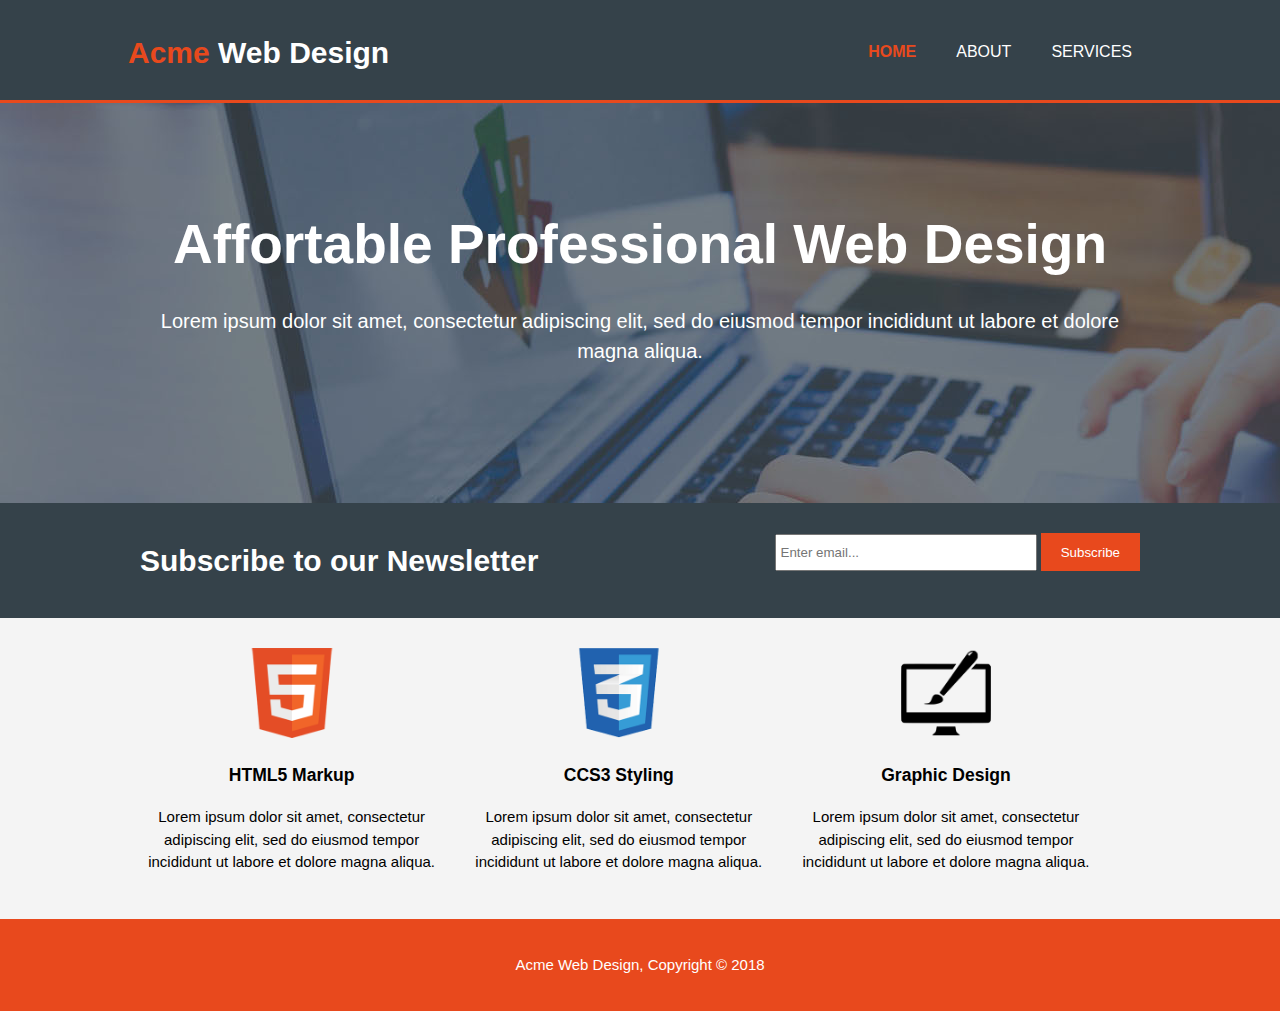
<file: Acme/index.html>
<!DOCTYPE html>
<html>
  <head>
    <meta charset="utf-8">
    <meta name="viewport" content="width=device-width">
    <!-- Here below the meta tags are for SEO and description of the website -->
    <meta name="description" content="Affortable and professional web design">
    <meta name="keywords" content="web design, affortable web design, professional web design">
    <meta name="author"  content="Brad Traversy">
    <title>Acme Web Design | Welcome</title>
    <link rel="stylesheet" href="./css/style.css">
  </head>
  <body>
    <header>
      <div class="container">
        <div id="branding">
          <h1><span class="highlight">Acme</span> Web Design</h1>
        </div>
        <nav>
          <ul>
            <li class="current"><a href="index.html">Home</a></li>
            <li><a href="about.html">About</a></li>
            <li><a href="services.html">Services</a></li>
          </ul>
        </nav>
      </div>
    </header>

    <section id="showcase">
      <div class="container">
          <h1>Affortable Professional Web Design</h1>
          <p>Lorem ipsum dolor sit amet, consectetur adipiscing elit, sed do eiusmod tempor incididunt ut labore et dolore magna aliqua.</p>
      </div>
    </section>

    <section id="newsletter">
      <div class="container">
        <h1>Subscribe to our Newsletter</h1>
        <form>
          <input type="email" placeholder="Enter email..." />
          <button type="submit" class="button_1">Subscribe</button>
        </form>
      </div>
    </section>

    <section id="boxes">
      <div class="container">
        <div class="box">
          <img src="./images/logo_html.png"/>
          <h3>HTML5 Markup</h3>
          <p>Lorem ipsum dolor sit amet, consectetur adipiscing elit, sed do eiusmod tempor incididunt ut labore et dolore magna aliqua.</p>
        </div>
        <div class="box">
          <img src="./images/logo_css.png"/>
          <h3>CCS3 Styling</h3>
          <p>Lorem ipsum dolor sit amet, consectetur adipiscing elit, sed do eiusmod tempor incididunt ut labore et dolore magna aliqua.</p>
        </div>
        <div class="box">
          <img src="./images/logo_brush.png"/>
          <h3>Graphic Design</h3>
          <p>Lorem ipsum dolor sit amet, consectetur adipiscing elit, sed do eiusmod tempor incididunt ut labore et dolore magna aliqua.</p>
        </div>
      </div>
    </section>

    <footer>
     <div class="container">
       <p>Acme Web Design, Copyright &copy; 2018</p>
     </div>
    </footer>
  </body>
</html>
</file>
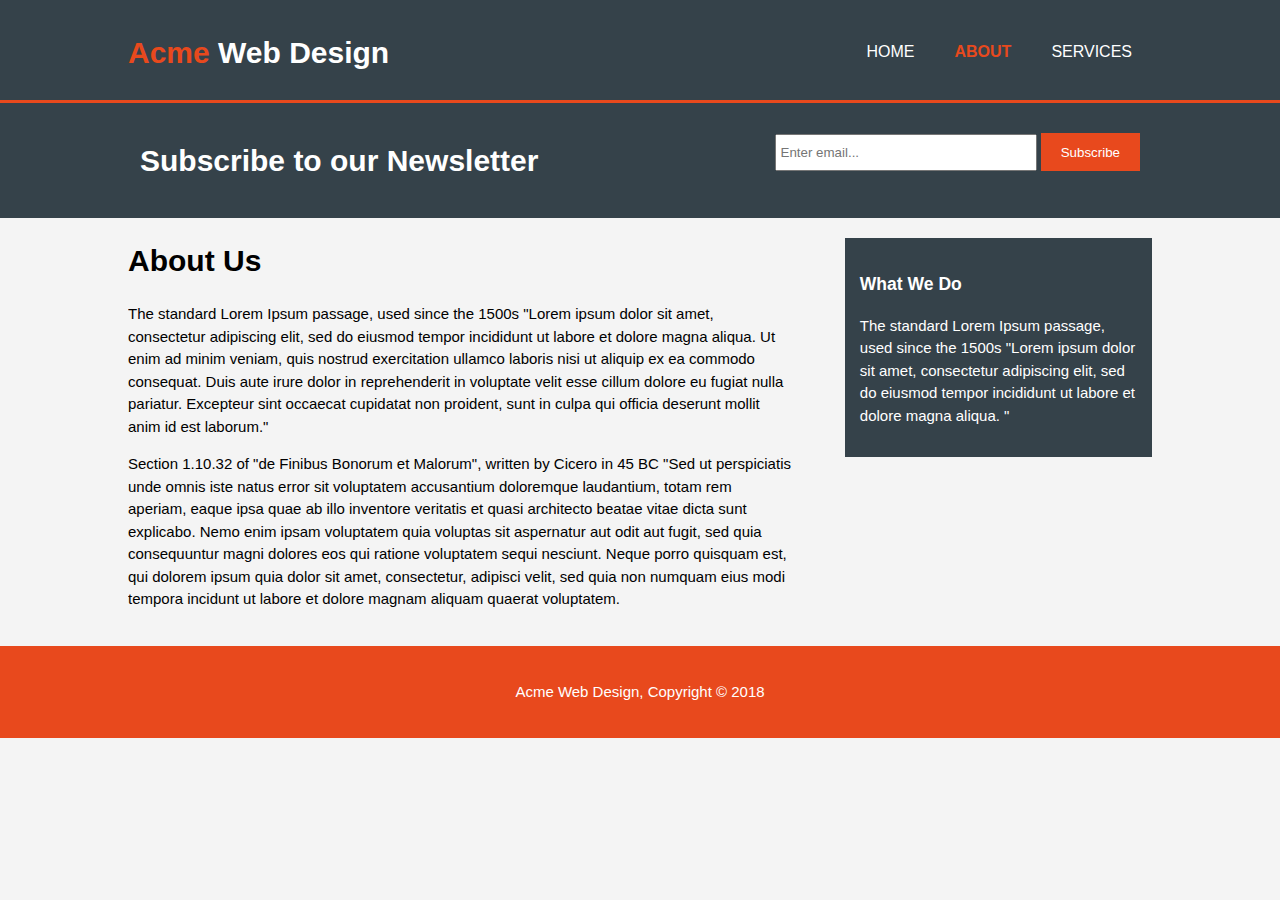
<file: Acme/about.html>
<!DOCTYPE html>
<html>
  <head>
    <meta charset="utf-8">
    <meta name="viewport" content="width=device-width">
    <!-- Here below the meta tags are for SEO and description of the website -->
    <meta name="description" content="Affortable and professional web design">
    <meta name="keywords" content="web design, affortable web design, professional web design">
    <meta name="author"  content="Brad Traversy">
    <title>Acme Web Design | About</title>
    <link rel="stylesheet" href="./css/style.css">
  </head>
  <body>
    <header>
      <div class="container">
        <div id="branding">
          <h1><span class="highlight">Acme</span> Web Design</h1>
        </div>
        <nav>
          <ul>
            <li><a href="index.html">Home</a></li>
            <li class="current"><a href="about.html">About</a></li>
            <li><a href="services.html">Services</a></li>
          </ul>
        </nav>
      </div>
    </header>

    <section id="newsletter">
      <div class="container">
        <h1>Subscribe to our Newsletter</h1>
        <form>
          <input type="email" placeholder="Enter email..." />
          <button type="submit" class="button_1">Subscribe</button>
        </form>
      </div>
    </section>

    <section id="main">
      <div class="container">
        <article id="main-col">
           <h1 class="page-title">About Us</h1>
           <p>
             The standard Lorem Ipsum passage, used since the 1500s
             "Lorem ipsum dolor sit amet, consectetur adipiscing elit,
             sed do eiusmod tempor incididunt ut labore et dolore magna
             aliqua. Ut enim ad minim veniam, quis nostrud exercitation
             ullamco laboris nisi ut aliquip ex ea commodo consequat.
             Duis aute irure dolor in reprehenderit in voluptate velit esse
             cillum dolore eu fugiat nulla pariatur. Excepteur sint occaecat
             cupidatat non proident, sunt in culpa qui officia deserunt
             mollit anim id est laborum."</p>

           <p>
             Section 1.10.32 of "de Finibus Bonorum et Malorum", written by
             Cicero in 45 BC "Sed ut perspiciatis unde omnis iste natus
             error sit voluptatem accusantium doloremque laudantium, totam
             rem aperiam, eaque ipsa quae ab illo inventore veritatis et
             quasi architecto beatae vitae dicta sunt explicabo. Nemo enim
             ipsam voluptatem quia voluptas sit aspernatur aut odit aut fugit,
              sed quia consequuntur magni dolores eos qui ratione voluptatem
              sequi nesciunt. Neque porro quisquam est, qui dolorem ipsum
              quia dolor sit amet, consectetur, adipisci velit, sed quia non
              numquam eius modi tempora incidunt ut labore et dolore magnam
              aliquam quaerat voluptatem.</p>
        </article>
        <aside id="sidebar">
          <div class="dark">
          <h3>What We Do</h3>
          <p>
            The standard Lorem Ipsum passage, used since the 1500s
            "Lorem ipsum dolor sit amet, consectetur adipiscing elit,
            sed do eiusmod tempor incididunt ut labore et dolore magna
            aliqua. "
          </p>
          </div>
        </aside>
      </div>
    </section>

    <footer>
     <div class="container">
       <p>Acme Web Design, Copyright &copy; 2018</p>
     </div>
    </footer>
  </body>
</html>
</file>
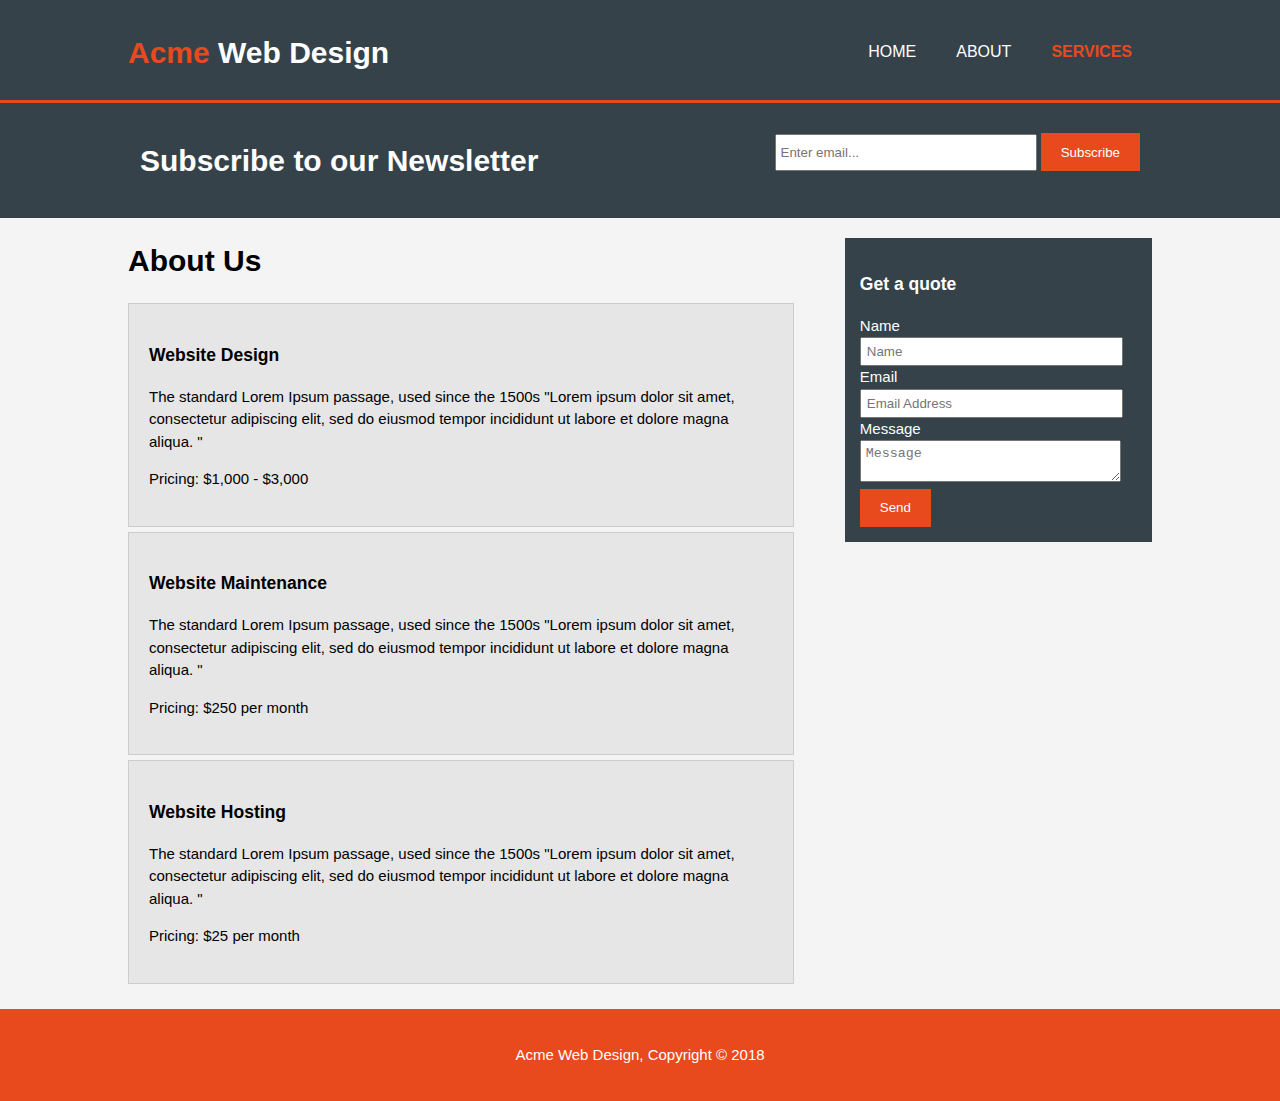
<file: Acme/services.html>
<!DOCTYPE html>
<html>
  <head>
    <meta charset="utf-8">
    <meta name="viewport" content="width=device-width">
    <!-- Here below the meta tags are for SEO and description of the website -->
    <meta name="description" content="Affortable and professional web design">
    <meta name="keywords" content="web design, affortable web design, professional web design">
    <meta name="author"  content="Brad Traversy">
    <title>Acme Web Design | About</title>
    <link rel="stylesheet" href="./css/style.css">
  </head>
  <body>
    <header>
      <div class="container">
        <div id="branding">
          <h1><span class="highlight">Acme</span> Web Design</h1>
        </div>
        <nav>
          <ul>
            <li><a href="index.html">Home</a></li>
            <li><a href="about.html">About</a></li>
            <li class="current"><a href="services.html">Services</a></li>
          </ul>
        </nav>
      </div>
    </header>

    <section id="newsletter">
      <div class="container">
        <h1>Subscribe to our Newsletter</h1>
        <form>
          <input type="email" placeholder="Enter email..." />
          <button type="submit" class="button_1">Subscribe</button>
        </form>
      </div>
    </section>

    <section id="main">
      <div class="container">
        <article id="main-col">
           <h1 class="page-title">About Us</h1>
          <ul id="services">
            <li>
              <h3>Website Design</h3>
              <p>
                The standard Lorem Ipsum passage, used since the 1500s
                "Lorem ipsum dolor sit amet, consectetur adipiscing elit,
                sed do eiusmod tempor incididunt ut labore et dolore magna
                aliqua. "
              </p>
              <p>
                Pricing: $1,000 - $3,000
              </p>
            </li>
            <li>
              <h3>Website Maintenance</h3>
              <p>
                The standard Lorem Ipsum passage, used since the 1500s
                "Lorem ipsum dolor sit amet, consectetur adipiscing elit,
                sed do eiusmod tempor incididunt ut labore et dolore magna
                aliqua. "
              </p>
              <p>
                Pricing: $250 per month
              </p>
            </li>
            <li>
              <h3>Website Hosting</h3>
              <p>
                The standard Lorem Ipsum passage, used since the 1500s
                "Lorem ipsum dolor sit amet, consectetur adipiscing elit,
                sed do eiusmod tempor incididunt ut labore et dolore magna
                aliqua. "
              </p>
              <p>
                Pricing: $25 per month
              </p>
            </li>
          </ul>
        </article>
        <aside id="sidebar">
          <div class="dark">
          <h3>Get a quote</h3>
          <form class="quote">
            <div>
              <label>Name</label><br/>
              <input type="text"  placeholder="Name"/>
            </div>
            <div>
              <label>Email</label><br/>
              <input type="email"  placeholder="Email Address"/>
            </div><div>
              <label>Message</label><br/>
              <textarea placeholder="Message"></textarea>
            </div>
            <button class="button_1" type="submit">Send</button>
          </form>
          </div>
        </aside>
      </div>
    </section>

    <footer>
     <div class="container">
       <p>Acme Web Design, Copyright &copy; 2018</p>
     </div>
    </footer>
  </body>
</html>
</file>
<file: Acme/css/style.css>
body {
  /* Option long method
  FONT-FAMILY: ARIAL, HELVETICA, SANS-SERIF;
  FONT-SIZE: 15PX;
  LINE-HEIGHT: 1.5;
  Here below is the shorter method*/
  font: 15px/1.5 Arial, Helvetica,san-serif;
  padding: 0;
  margin: 0;
  background-color: #f4f4f4;
}

/* Global */
.container{
  width: 80%;
  margin: auto;
  overflow: hidden;
}

ul {
  margin: 0;
  padding: 0;
}

.button_1{
  height: 38px;
  background: #e8491d;
  border: 0;
  padding-left: 20px;
  padding-right: 20px;
  color: #ffffff;
}

.dark{
  padding: 15px;
  background: #35424a;
  color: #ffffff;
  margin-top: 10px;
  margin-bottom: 10px;
}



/* Header */
header{
  background: #35424a;
  color: #ffffff;
  padding-top: 30px;
  min-height: 70px;
  border-bottom: #e8491d 3px solid;
}

header a{
  color: #ffffff;
  text-decoration: none;
  text-transform: uppercase;
  font-size: 16px;
}

/*Realitically we want all ul not to have padding so this will be commented out*/
/*header ul{*/
  /* Note that by default unordered list has padding*/
  /*margin: 0;
  padding: 0;
}*/

header li{
  float: left;
  display: inline;
  /* Top Right Bottom Left */
  padding: 0 20px 0 20px;
}

header #branding{
  float: left;
}

header #branding h1{
  margin: 0;
}

header nav {
  float: right;
  margin-top: 10px;
}

header .highlight, header .current a{
  color: #e8491d;
  font-weight: bold;
}

header a:hover{
  color: #cccccc;
  font-weight: bold;
}


/* Showcase */
#showcase{
  min-height: 400px;
  /* Note that background-image is an option as well */
  background:url('../images/showcase.jpg') no-repeat 0 -400px;
  text-align: center;
  color: #ffffff;
}

#showcase h1 {
  margin-top: 100px;
  font-size: 55px;
  margin-bottom: 10px;
}

#showcase p {
  font-size: 20px;
}

#newsletter{
  padding: 15px;
  color: #ffffff;
  background: #35424a;
}

#newsletter h1{
  float: left;
}

#newsletter form {
  float: right;
  margin-top: 15px;
}

#newsletter input[type="email"]{
  padding: 4px;
  height: 25px;
  width: 250px;
}

/* Boxes */
#boxes{
  margin-top:20px;
}

#boxes .box{
  float: left;
  text-align: center;
  width: 30%;
  padding:10px;
}

#boxes .box img{
  width: 90px;
}


/* Sidebar */
aside#sidebar {
  float: right;
  width: 30%;
  margin-top: 10px;
}

aside#sidebar .quote input, aside#sidebar .quote textarea{
  width: 90%;
  padding: 5px;
}

article#main-col{
  float:left;
  width: 65%;
}


/* Services */
ul#services li{
  list-style: none;
  padding: 20px;
  border: #cccccc solid  1px;
  margin-bottom: 5px;
  background: #e6e6e6;
}

footer{
  padding: 20px;
  margin-top: 20px;
  color: #ffffff;
  background-color: #e8491d;
  text-align: center;
}


/* Media Queries */
@media(max-width: 768px){
    header #branding,
    header nav,
    header nav li,
    #newsletter h1,
    #newsletter form,
    #boxes .box,
    article#main-col,
    aside#sidebar{
      float:none;
      text-align: center;
      width: 100%;
    }

  header{
    padding-bottom: 20px;
  }

  #showcase h1{
    margin-top: 40px;
  }

  #newsletter button, .quote button{
    display: block;
    width: 100%;
  }

  #newsletter form input[type="email"], .quote input, .quote textarea{
    width: 100%;
    margin-bottom: 5px;
  }

}
</file>
